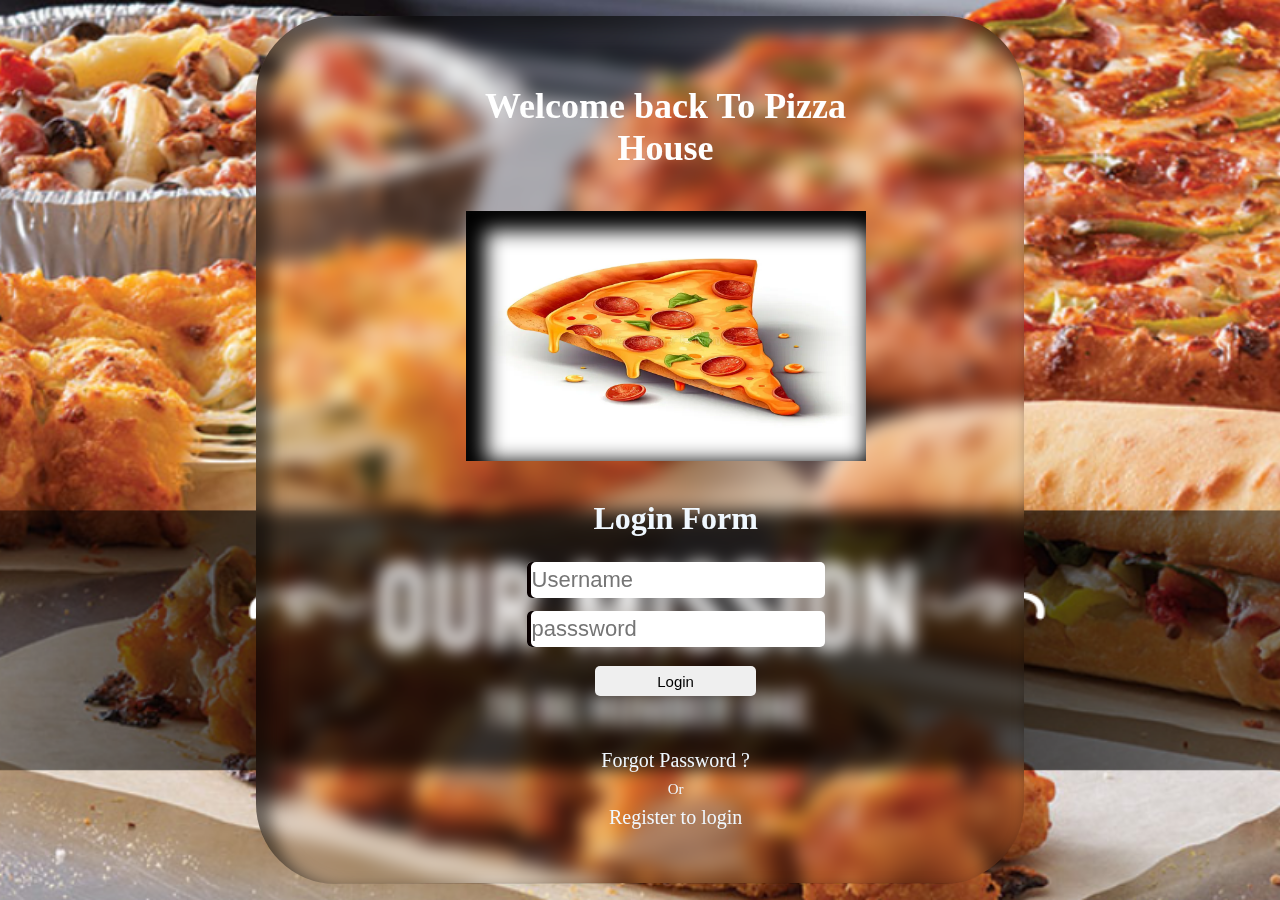
<file: FrontEnd/login.html>
<!DOCTYPE html>
<html lang="en">
<head>
    <meta charset="UTF-8">
    <meta name="viewport" content="width=device-width, initial-scale=1.0">
    <title>Login</title>
    <link rel="stylesheet" href="./styles/log.css">
</head>
<body>
    <div id="logcontainer">

        <div class="login" id="login">
            
            <div class="describelog">
                <h2>Welcome back To Pizza House</h2>
                <div class="image">
                    <img src="./images/logFileloh.jpg" alt="log">
                </div>
            </div>

            <div class="logon">

                <form action="">
                    <legend>Login Form</legend>

                    <div class="user">
                        <input type="text" id="username" placeholder="Username" required>
                    </div>

                    <div class="pass">
                        <input type="password" name="password" id="password" placeholder="passsword" required>
                    </div>

                    <button type="submit" id="log">Login</button>
                </form>

                <div class="forgotpass">
                    <a href="#">Forgot Password ? </a>
                    <p>Or</p>
                    <a id="toreg" href="Register.html">Register to login</a>
                </div>

            </div>
        </div>
    </div>
    </div>
</body>
</html>
</file>
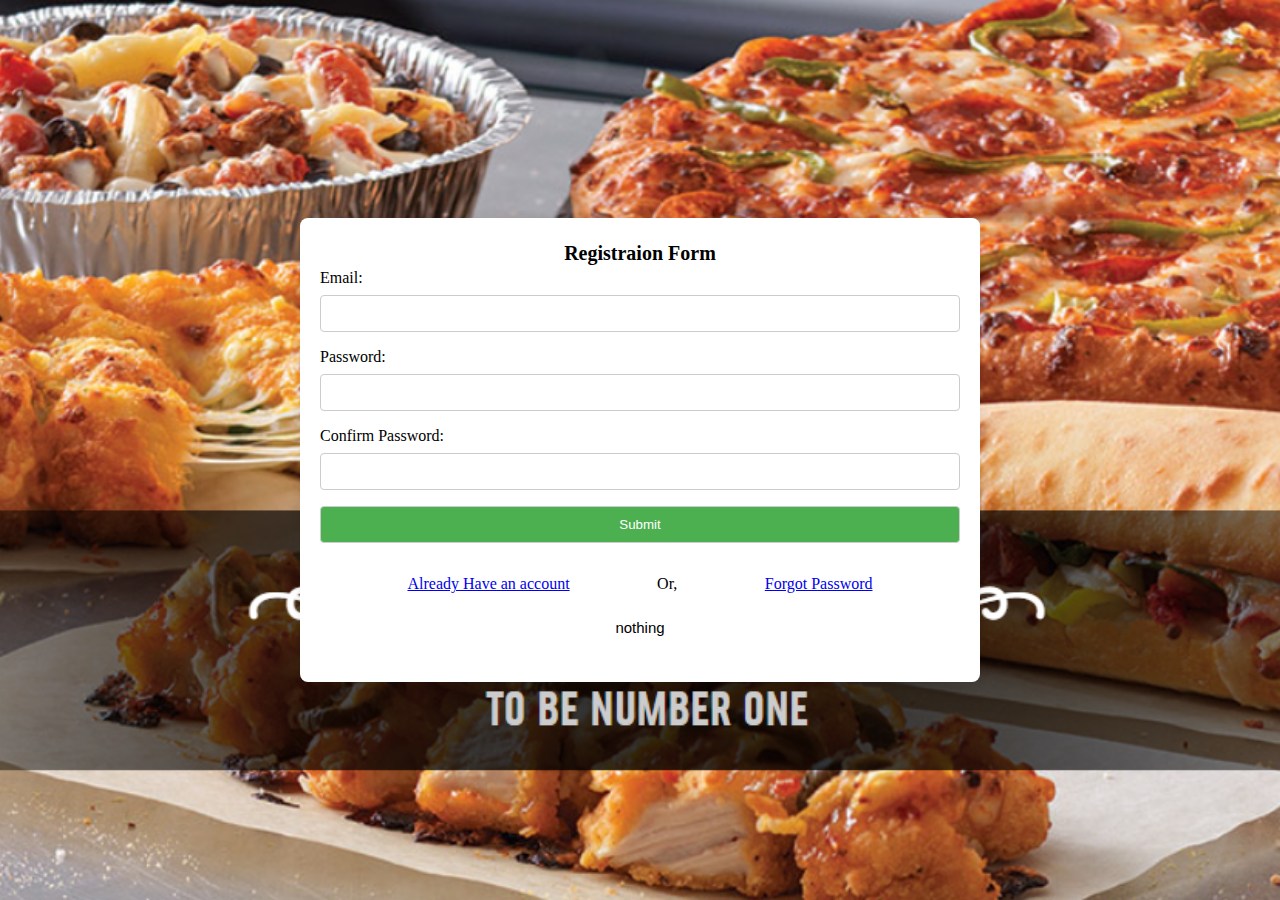
<file: FrontEnd/Register.html>
<!DOCTYPE html>
<html lang="en">
    <head>
        <meta charset="UTF-8">
        <meta name="viewport" content="width=device-width, initial-scale=1.0">
        <title>Login</title>
        <link rel="stylesheet" href="./styles/Reg.css">
        <link rel="stylesheet" href="./styles/log.css">
    </head>
<body>

    <form action="/submit" method="post">
        <legend>Registraion Form</legend>
        <label for="email">Email:</label>
        <input type="email" id="email" name="email" required><br>

        <label for="password">Password:</label>
        <input type="password" id="password" name="password" required><br>

        <label for="confirmPassword">Confirm Password:</label>
        <input type="password" id="confirmPassword" name="confirmPassword" required><br>
    
        <button type="submit">Submit</button>
        <div class="message">
            <div class="links">
                <a href="login.html">Already Have an account</a>
                <p>Or,</p>
                <a href="#">Forgot Password</a>
            </div>
            <input type="text" value="nothing" readonly>
        </div>
    </form>
    
</body>
</html>
</file>
<file: FrontEnd/styles/log.css>
body{
    margin: 0;
    padding: 0;
    text-decoration: none;
    box-sizing: border-box;
    scroll-behavior: smooth;
    background: url(../images/About.png);
    background-position: center;
    background-repeat: no-repeat;
    background-size: cover;
    display: flex;
    justify-content: center;
    align-items: center;
    height: 100vh;
}

#logcontainer{
    border-radius: 80px;
    backdrop-filter: blur(9px);
    box-shadow: inset 10px 10px 15px 5px rgba(0, 0, 0, 0.5);
}


/* login form submission */

#logcontainer .login{
    display: flex;
    flex-direction: row;
    flex-wrap: wrap;
    justify-content: center;
    align-items: center;
    padding: 2vw;
    height: 50vh;
}

#logcontainer .login .describelog{
    display: flex;
    flex-direction: column;
    font-size: large;
    text-align: center;
    background: transparent;
    color:white;
    border: none;
    width: 50%;
    justify-content: center;
    align-items: center;
}

#logcontainer .login .describelog h2{
    width: 100%;
    color: white;
    font-size: 2em;
    padding: 1vw;
    text-align: center;
}

#logcontainer .login .describelog .image{
    mix-blend-mode: multiply;
    width: 400px;
    height: 250px;
    box-shadow: inset 10px 10px 20px 10px rgba(0, 0, 0, 1);
    justify-content: center;
    align-items: center;
}

#logcontainer .login .describelog .image img{
    width: 400px;
    height: 250px;
    mix-blend-mode: color-dodge;
}

#logcontainer .login .describelog .image img:hover{
        transform: scale(1.001);
}


#logcontainer .login .logon{
    padding: 2vw;
    border:none;
    margin-left: 20px;
}

#logcontainer .login .logon form{
    text-align: center;
}

#logcontainer .login .logon form legend{
    text-align: center;
    font-size: 2rem;
    font-weight: 600;
    padding: 1vw;
    color: aliceblue;
}

#logcontainer .login .logon form .user {
    padding: 1vw;
}



#logcontainer .login .logon form .user input,
#logcontainer .login .logon form .pass input
{
    border: none;
    box-shadow: inset 4px 0 0 0 rgb(9, 0, 0);
    font-size: 22px;
    font-weight: 300;
    outline: none;
    padding: 5px;
    border-radius: 5px;
}


#logcontainer .login .logon form button{
    margin-top: 1.5vw;
    width: 50%;
    padding: 0.5vw;
    font-size: 15px;
    font-family: 'Franklin Gothic Medium', 'Arial Narrow', Arial, sans-serif;
    font-weight: 200;
    border: none;
    border-radius: 5px;
    text-align: center;
    cursor: pointer;
}

#logcontainer .login .logon form button:hover{
    color: white;
    background: linear-gradient(to right , orange,yellow);
    
}

#logcontainer .login .logon .forgotpass{
    text-align: center;
    font-size: 20px;
    padding: 1vw;
    color: aliceblue;
}
#logcontainer .login .logon .forgotpass a{
    font-size: 20px;
    text-decoration: none;
    color: aliceblue;
    cursor: pointer;
    transition: 0.3 ease;
}


#logcontainer .login .logon .forgotpass a:hover{
    color: skyblue;
}


/* media queries for login */

@media (max-width:1200px) {
    #logcontainer{
        border-radius: 50px;
    }

    #logcontainer{
        justify-content: start;
        align-items: start;
    }

    #logcontainer .login .logon form legend,
    #logcontainer .login .logon form .user,
    #logcontainer .login .logon form .pass,
    #logcontainer .login .logon form .user,
    #logcontainer .login .logon form button{
        margin-bottom: 10%;
        padding:3px;
    }

    #logcontainer .login .describelog{
        display: none;
    }


}


@media (max-width:400px) {
    #logcontainer{
        height: 65vh;
    }
}




/* media querien for the orientation landscape */

@media only screen and (orientation: landscape) {

    body{
        margin: 0;
        padding: 0;
        scroll-behavior: smooth;
        height: 100vh;
        box-sizing: border-box;
    }

    #logcontainer{
        justify-content: center;
        align-items: center;
        text-align: center;
        width: 60%;
    }

    #logcontainer .login{
        display: flex;
        flex-direction: row;
        width:100%;
        height: auto;
        text-align: center;
        justify-content: center;
        align-items: center;
    }

    #logcontainer .login .logon .forgotpass{
        text-align: center;
        font-size: 15px;
        padding: 0.5vw;
        color: aliceblue;
        line-height: 1vw;
    }

    #logcontainer .login .logon form button{
        margin-bottom: 4vw;
    }

    #Logcontainer .login .describelog{
        display: none;
    } 
}
</file>
<file: FrontEnd/styles/Reg.css>
/* Reistration form */

form {
    width: 50%;
    background-color: #fff;
    padding: 20px;
    border-radius: 8px;
    box-shadow: 0 0 10px rgba(0, 0, 0, 0.1);
}

form legend{
    text-align: center;
    font-size: 20px;
    font-weight: 600;
    margin: 4px;
}

form label {
    display: block;
    margin-bottom: 8px;
}

form input,
form button {
    width: 100%;
    padding: 10px;
    margin-bottom: 16px;
    border: 1px solid #ccc;
    border-radius: 4px;
    box-sizing: border-box;
}

form .check-box {
    display: flex;
    align-items: center;
    justify-content: start;
}


form .check-box input{
    flex:0.6;
    margin-top: 5px;
}


form button {
    background-color: #4caf50;
    color: #fff;
    cursor: pointer;
}

form button:hover {
    background-color: #45a049;
}

form  .message .links{
    display: flex;
    flex-direction: row;
    justify-content: space-evenly;
    align-items: center;
    flex-wrap: wrap;
}

form  .message input{
    border: none;
    text-align: center;
    font-size: 15px;
    font-weight: 500;
}
</file>
